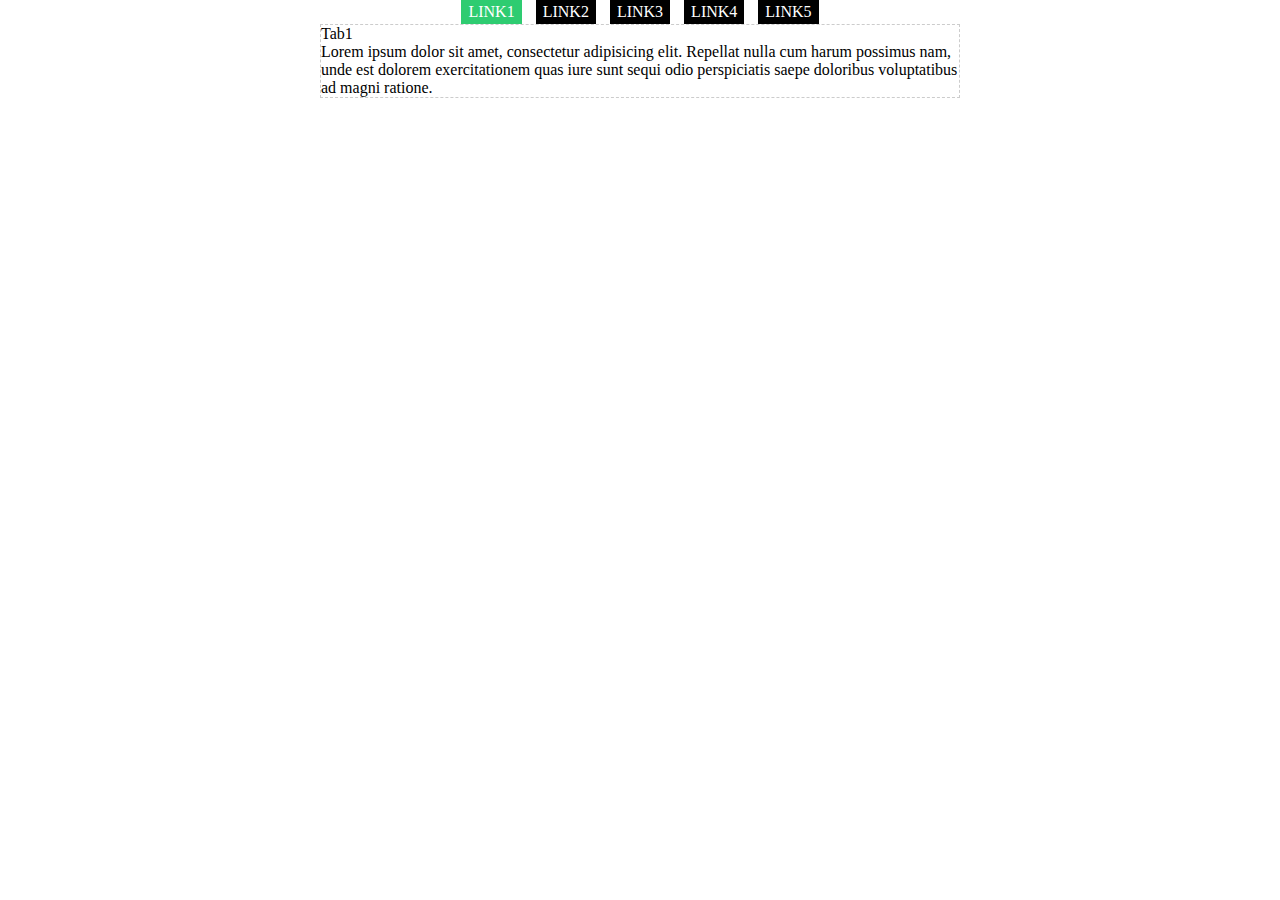
<file: tabs/index.html>
<!DOCTYPE html>
<html>
<head>
<link rel="stylesheet" href="css/main.css">
<meta charset="utf-8">
	<title></title>
</head>
<body>
	<div class="wrapper">
		<div class="maincontent">
			<div class="container">
				<div class="tabs">
					<ul class="tabs__controls">
						<li class="tabs__control-item active">				
							<a href="#" class="tabs__control-link ">link1</a>
						</li>
						<li class="tabs__control-item">
							<a href="#" class="tabs__control-link">link2</a>
						</li>
						<li class="tabs__control-item">
							<a href="#" class="tabs__control-link">link3</a>
						</li>
						<li class="tabs__control-item">	
							<a href="#" class="tabs__control-link">link4</a>
						</li>
						<li class="tabs__control-item">	
							<a href="#" class="tabs__control-link">link5</a>
						</li>
					</ul>

					<ul class="tabs__list">
						<li class="tabs__item active">
							<h2>Tab1</h2>
							<p>Lorem ipsum dolor sit amet, consectetur adipisicing elit. Repellat nulla cum harum possimus nam, unde est dolorem exercitationem quas iure sunt sequi odio perspiciatis saepe doloribus voluptatibus ad magni ratione.</p>
						</li>
						<li class="tabs__item">
							<h2>Tab2</h2>
							<p>Lorem ipsum dolor sit amet, consectetur adipisicing elit. Repellat nulla cum harum possimus nam, unde est dolorem exercitationem quas iure sunt sequi odio perspiciatis saepe doloribus voluptatibus ad magni ratione.</p>
						</li>
						<li class="tabs__item">
							<h2>Tab3</h2>
							<p>Lorem ipsum dolor sit amet, consectetur adipisicing elit. Repellat nulla cum harum possimus nam, unde est dolorem exercitationem quas iure sunt sequi odio perspiciatis saepe doloribus voluptatibus ad magni ratione.</p>
						</li>
						<li class="tabs__item">
							<h2>Tab4</h2>
							<p>Lorem ipsum dolor sit amet, consectetur adipisicing elit. Repellat nulla cum harum possimus nam, unde est dolorem exercitationem quas iure sunt sequi odio perspiciatis saepe doloribus voluptatibus ad magni ratione.</p>
						</li>
						<li class="tabs__item">
							<h2>Tab5</h2>
							<p>Lorem ipsum dolor sit amet, consectetur adipisicing elit. Repellat nulla cum harum possimus nam, unde est dolorem exercitationem quas iure sunt sequi odio perspiciatis saepe doloribus voluptatibus ad magni ratione.</p>
						</li>
					</ul>
				</div>
			</div>
		</div>
	</div>
	<script src="https://ajax.googleapis.com/ajax/libs/jquery/1.11.1/jquery.min.js"></script>
	<script src="js/main.js"></script>
</body>
</html>
</file>
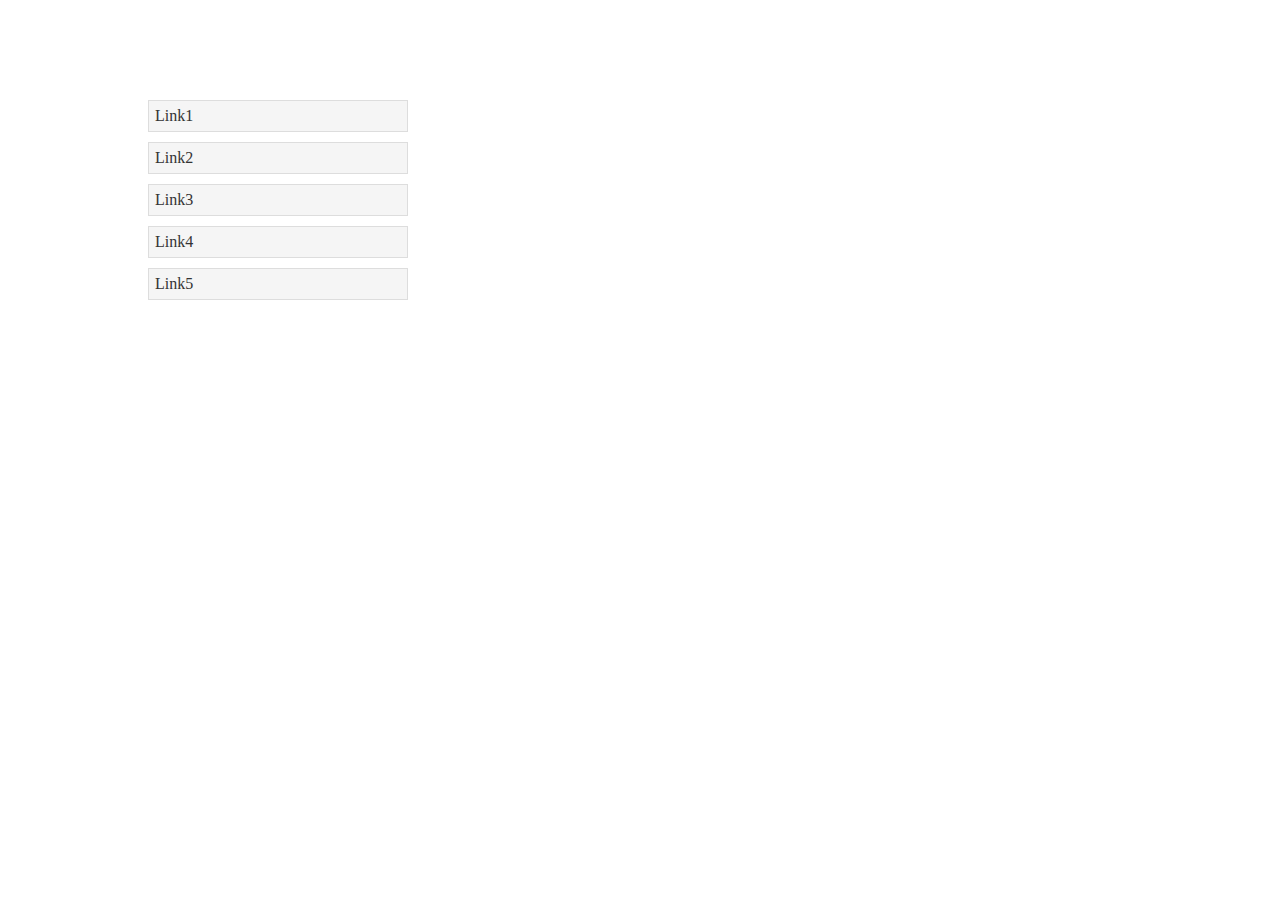
<file: accordeon/accordeon.html>
<!DOCTYPE html>
<html>
<head>
	<title></title>
	<link rel="stylesheet" type="text/css" href="css/main.css">
</head>
<body>
	<div class="wrapper">
		<div class="maincontent">
			<div class="container">
				<div class="accordeon">
					<ul class="accordeon__list">
						<li class="accordeon__item">
							<a href="#" class="accordeon__triger">Link1</a>
							<ul class="accordeon__inner">
								<li class="accordeon__inner-item">
									<a href="#" class="accordeon__inner-link">InnerLink 1</a>
								</li>
								<li class="accordeon__inner-item">
									<a href="#" class="accordeon__inner-link">InnerLink 2</a>
								</li>
								<li class="accordeon__inner-item">
									<a href="#" class="accordeon__inner-link">InnerLink 3</a>
								</li>
								<li class="accordeon__inner-item">
									<a href="#" class="accordeon__inner-link">InnerLink 4</a>
								</li>
							</ul>
						</li>
						<li class="accordeon__item">
							<a href="#" class="accordeon__triger">Link2</a>
							<ul class="accordeon__inner">
								<li class="accordeon__inner-item">
									<a href="#" class="accordeon__inner-link">InnerLink 1</a>
								</li>
								<li class="accordeon__inner-item">
									<a href="#" class="accordeon__inner-link">InnerLink 2</a>
								</li>
								<li class="accordeon__inner-item">
									<a href="#" class="accordeon__inner-link">InnerLink 3</a>
								</li>
								<li class="accordeon__inner-item">
									<a href="#" class="accordeon__inner-link">InnerLink 4</a>
								</li>
							</ul>
						</li>
						<li class="accordeon__item">
							<a href="#" class="accordeon__triger">Link3</a>
							<ul class="accordeon__inner">
								<li class="accordeon__inner-item">
									<a href="#" class="accordeon__inner-link">InnerLink 1</a>
								</li>
								<li class="accordeon__inner-item">
									<a href="#" class="accordeon__inner-link">InnerLink 2</a>
								</li>
								<li class="accordeon__inner-item">
									<a href="#" class="accordeon__inner-link">InnerLink 3</a>
								</li>
								<li class="accordeon__inner-item">
									<a href="#" class="accordeon__inner-link">InnerLink 4</a>
								</li>
							</ul>
						</li>
						<li class="accordeon__item">
							<a href="#" class="accordeon__triger">Link4</a>
							<ul class="accordeon__inner">
								<li class="accordeon__inner-item">
									<a href="#" class="accordeon__inner-link">InnerLink 1</a>
								</li>
								<li class="accordeon__inner-item">
									<a href="#" class="accordeon__inner-link">InnerLink 2</a>
								</li>
								<li class="accordeon__inner-item">
									<a href="#" class="accordeon__inner-link">InnerLink 3</a>
								</li>
								<li class="accordeon__inner-item">
									<a href="#" class="accordeon__inner-link">InnerLink 4</a>
								</li>
							</ul>
						</li>
						<li class="accordeon__item">
							<a href="#" class="accordeon__triger">Link5</a>
							<ul class="accordeon__inner">
								<li class="accordeon__inner-item">
									<a href="#" class="accordeon__inner-link">InnerLink 1</a>
								</li>
								<li class="accordeon__inner-item">
									<a href="#" class="accordeon__inner-link">InnerLink 2</a>
								</li>
								<li class="accordeon__inner-item">
									<a href="#" class="accordeon__inner-link">InnerLink 3</a>
								</li>
								<li class="accordeon__inner-item">
									<a href="#" class="accordeon__inner-link">InnerLink 4</a>
								</li>
							</ul>
						</li>
					</ul>
				</div>
			</div>
		</div>
	</div>
	<script src="https://ajax.googleapis.com/ajax/libs/jquery/1.11.1/jquery.min.js"></script>
	<script src="js/main.js"></script>
	
</body>
</html>
</file>
<file: accordeon/css/main.css>
.accordeon {
	width: 300px;
	margin: 100px;
}

.accordeon__triger {
	text-decoration: none;
	color: #333;
	background-color: #f5f5f5;
	display: block;
	padding: 6px;
	border: 1px solid #ddd;
}

.accordeon__inner {
	margin-left: 20px;
	list-style-type: none;
}

.accordeon__item {
	margin-bottom: 10px;
	list-style-type: none;
}

.accordeon__inner-link {
	text-decoration: none;
	color: #34495e;
	border-bottom: 1px dotted #34495e;
}

.accordeon__inner-item {
	list-style: disc;
	margin-bottom: 2px;
}

.accordeon__inner {
	display: none;
}
</file>
<file: tabs/css/main.css>
/* reset */
html, body, div, span, applet, object, iframe,
h1, h2, h3, h4, h5, h6, p, blockquote, pre,
a, abbr, acronym, address, big, cite, code,
del, dfn, em, img, ins, kbd, q, s, samp,
small, strike, strong, sub, sup, tt, var,
b, u, i, center,
dl, dt, dd, ol, ul, li,
fieldset, form, label, legend,
table, caption, tbody, tfoot, thead, tr, th, td,
article, aside, canvas, details, embed,
figure, figcaption, footer, header, hgroup,
menu, nav, output, ruby, section, summary,
time, mark, audio, video {
	margin: 0;
	padding: 0;
	border: 0;
	font: inherit;
	font-size: 100%;
	vertical-align: baseline;
}

/* style */
.wrapper {
	position: relative;
	min-height: 100%;
	height: 100%;
	margin: 0 auto;
	overflow: hidden;
	width: 50%;
}

/* tabs */
.tabs__control-item {
	position: relative;
	display: inline-block;
	vertical-align: top;
	margin-left: 10px;
	transition: all 0.2s ease;
	background: #000;
}

.tabs__control-item:hover,
.tabs__control-item.active {
	background: #2ecc71;
}

.tabs__control-item:first-child {
	margin-left: 0;
}

.tabs__control-link {
	color: white;
	text-transform: uppercase;
	text-decoration: none;
	display: block;
	padding: 3px 7px;
}

.tabs__list {
	border: 1px dashed #cccccc;
}

.tabs__item {
	list-style: none outside none;
	display: none;
}

.tabs__item.active {
	display: block;
}

.tabs__controls {
	text-align: center;
}
</file>
